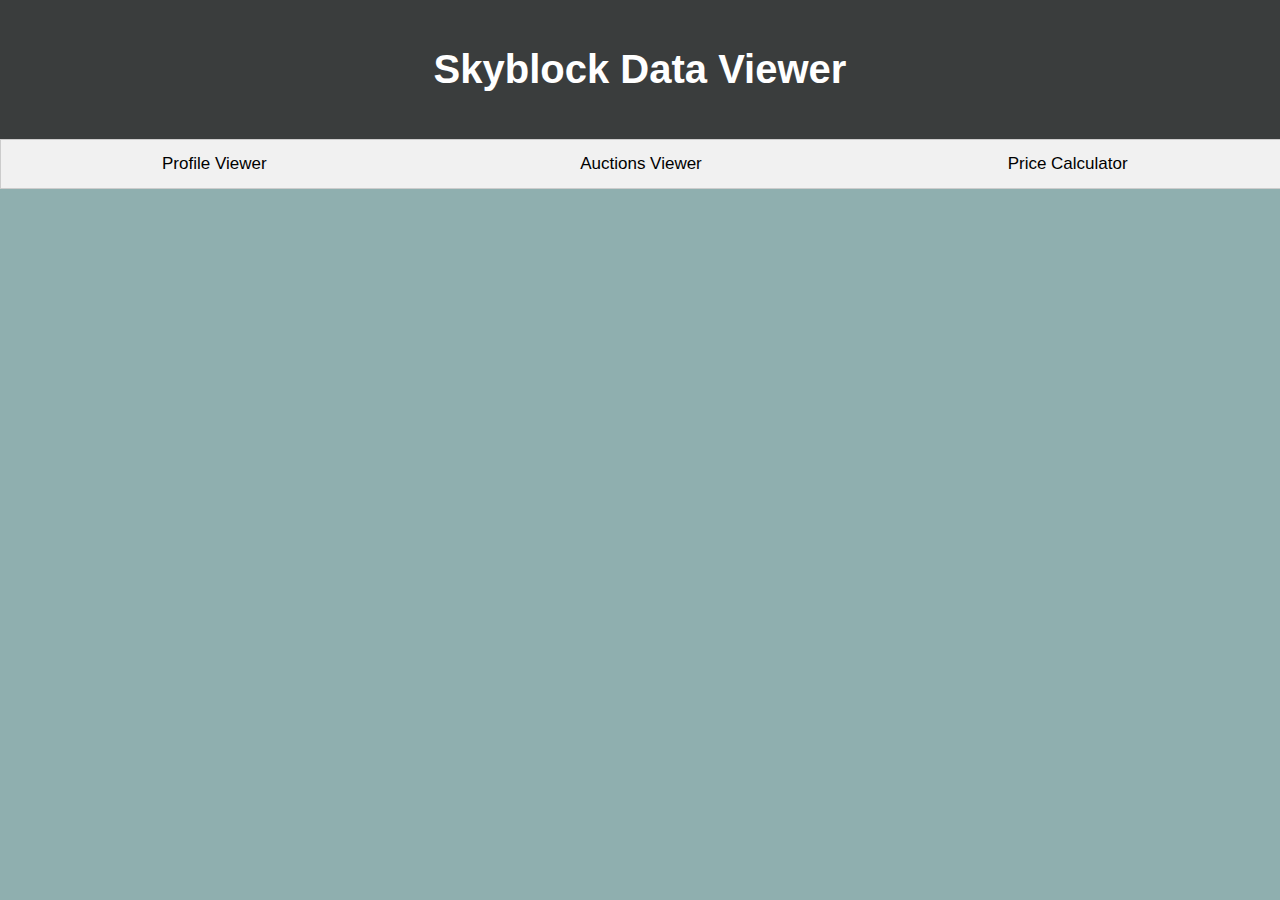
<file: index.html>
<!DOCTYPE html>
<html lang="en">
  <head>
    <title>Skyblock Data Viewer</title>
    <style>
      body {
        font-family: Arial;
        background: #8fafaf;
        margin: 0;
      }

      .header {
        padding: 20px;
        text-align: center;
        background: #3a3d3d;
        color: white;
        font-size: 20px;
        margin: 0;
      }
      
      .tab {
        overflow: hidden;
        border: 1px solid #ccc;
        background-color: #f1f1f1;
      }

      .tab button {
        background-color: inherit;
        float: left;
        border: none;
        outline: none;
        cursor: pointer;
        padding: 14px 16px;
        transition: 0.3s;
        font-size: 17px;
        width: calc(100% / 3);
        text-align: center;
      }
      
      .tab button:hover {
        background-color: #ccc;
      }
    </style>
    <link rel="shortcut icon" type="image/x-icon" href="favicon.ico">
  </head>
  <body>
    <div class="header">
      <h1>Skyblock Data Viewer</h1>
    </div>
    <div class="tab" style="width: 100%; overflow: hidden;">
      <button onclick="window.location.href='/HypixelAPI/profile-viewer'">Profile Viewer</button>
      <button onclick="window.location.href='/HypixelAPI/auctions-viewer'">Auctions Viewer</button>
      <button onclick="window.location.href='/HypixelAPI/price-finder'">Price Calculator</button>
    </div>
  </body>
</html>
</file>
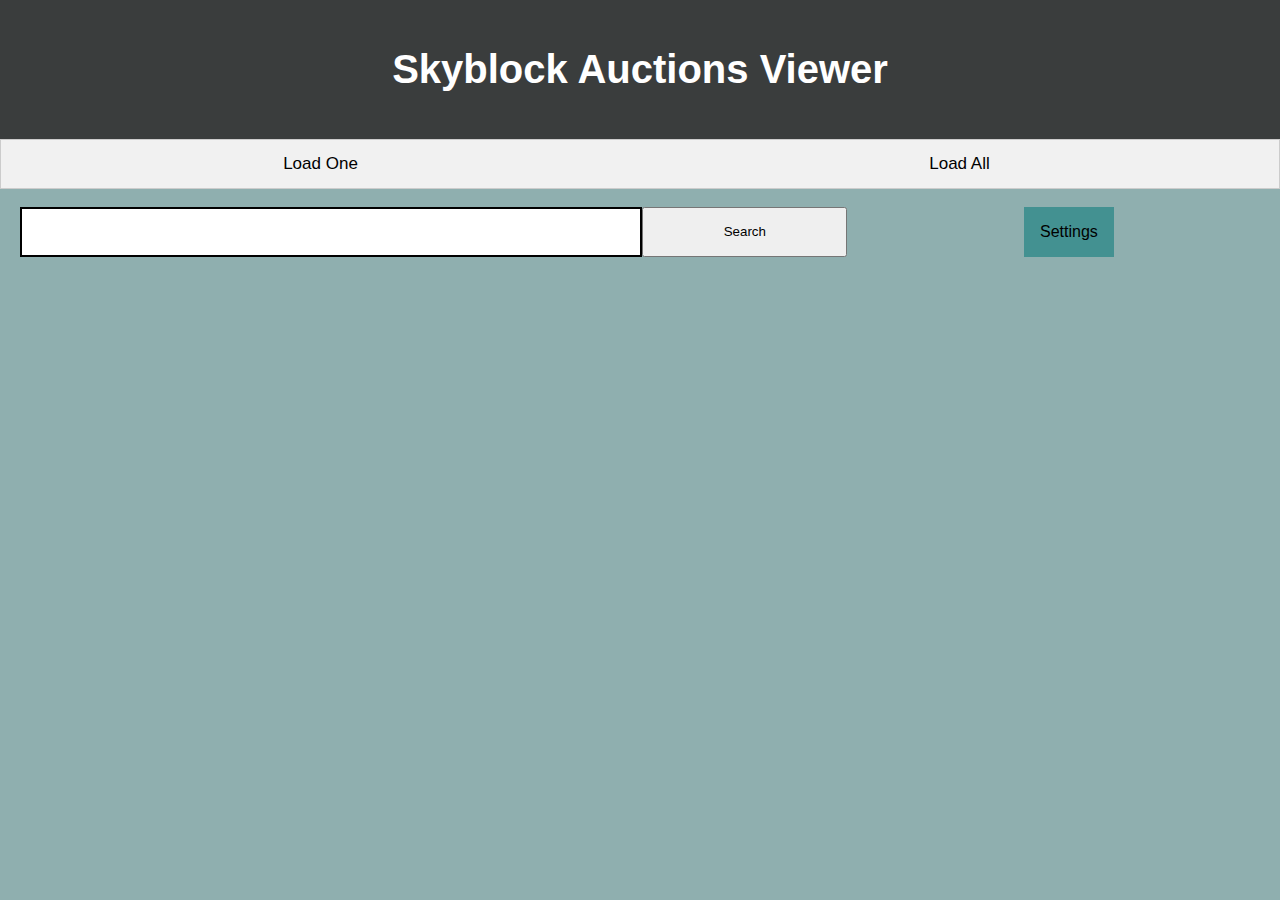
<file: auctions-viewer/index.html>
<!DOCTYPE html>
<html lang="en">
  <head>
    <title>Skyblock Auctions Viewer</title>
    <meta charset="UTF-8">
    <meta name="viewport" content="width=device-width, initial-scale=1">
    <link rel="stylesheet" href="inventory.css">
    <style> 
      :root {
        --inv-size: 128px; 
        --mouse-x: 0px;
        --mouse-y: 0px;
      }
      
      body {
        font-family: Arial;
        background: #8fafaf;
        margin: 0;
      }
      
      .header {
        padding: 20px;
        text-align: center;
        background: #3a3d3d;
        color: white;
        font-size: 20px;
        margin: 0;
      }

      input {
        border: 2px solid black;
      }
      
      .loreline {
        display: block;
        min-height: 1em;
      }
      
      .dropselector {
        background-color: #439191;
        padding: 16px;
        font-size: 1em;
        border: none;
      }

      .dropdown {
        position: relative;
        display: inline-block;
      }

      .dropdown-content {
        display: none;
        position: absolute;
        background-color: #f1f1f1;
        box-shadow: 0px 8px 16px 0px rgba(0,0,0,0.2);
        z-index: 1;
      }
      
      .dropdown-content button {
        color: black;
        padding: 12px 16px;
        text-decoration: none;
        display: block;
        border:none;
        width: 150%;
      }
      .dropdown-content button:hover {background-color: #ddd;}

      .dropdown:hover .dropdown-content {display: block;}
      
      #option1, #option2, #option3 {
        color: rgb(195,135,255);
      }
      
      #itemview {
        background: rgba(22,7,23,0.9);
        border: 4px solid rgba(32,10,64,0.9);
        padding: 8px;
        border-radius: 5px;
        display: inline-block;
        position: absolute;
        top: calc(var(--mouse-y) - 128px);
        left: calc(var(--mouse-x) + 5px);
        z-index: 2;
      }
      
      #itemview:empty {
        display: none; 
      }
      
      #inventoryview {
        display: grid;
        background: rgb(198,198,198);
        gap: calc(var(--inv-size)/16);
        grid-template-columns: repeat(9, calc(var(--inv-size) + calc(var(--inv-size)/8)));
        width: calc(calc(9 * calc(var(--inv-size) + calc(var(--inv-size)/8))) + calc(var(--inv-size)/2));
        padding: calc(var(--inv-size)/4);
        border: calc(var(--inv-size)/8) outset rgb(230,230,230);
      }
      
      .inventoryslot:hover {
        background: rgb(194,194,194);
      }
      
      .inventoryslot {
        position: relative;
        border: calc(var(--inv-size)/16) inset rgb(153,153,153); 
        background: rgb(136,136,136);
        height: var(--inv-size);
        width: var(--inv-size);
      }
      
      .item-count {
        position: absolute;
        z-index: 1;
        bottom: calc(var(--inv-size)/32);
        right: calc(var(--inv-size)/16);
        font-size: calc(var(--inv-size)/4);
        color: white;
        text-shadow: 0.1em 0.1em 0.1em black;
        font-weight: 600;
      }
      
      .selection {
        overflow: hidden;
        border: 1px solid #ccc;
        background-color: #f1f1f1;
      }

      .selection button {
        background-color: inherit;
        float: left;
        border: none;
        outline: none;
        cursor: pointer;
        padding: 14px 16px;
        transition: 0.3s;
        font-size: 17px;
        width: 50%;
        text-align: center;
      }
      
      .selection button:hover {
        background-color: #ccc;
      }
    </style>
    <link rel="shortcut icon" type="image/x-icon" href="../favicon.ico">
  </head>
  <script src="nbt.js"></script>
  <script src="calculate.js"></script>
  <body onload="window.search_settings = [true, true, false];">  
    <div class="header">
      <h1>Skyblock Auctions Viewer</h1>
    </div>
    <div class="selection">
      <button id="loadone" onclick="loadOne()">Load One</button>
      <button id="loadall" onclick="loadAll()">Load All</button>
    </div>
    <br>
    <div style="display:flex;">
      <div id="search" style="display: flex; width:80%;">
        <input type="text" id="search_bar" style="width:60%; display: inline-block; outline: none; margin-left:20px; font-size: 1.5em"><button style="width:20%; display: inline-block;" onclick="search()">Search</button>
      </div>
      <div class="dropdown">
        <button class="dropselector">Settings</button>
        <div class="dropdown-content">
          <button onclick="settings(1)">Include Title  <span id="option1">On</span></button>
          <button onclick="settings(2)">Include Lore  <span id="option2">On</span></button>
          <button onclick="settings(3)">Minecraft Style Codes  <span id="option3">Off</span></button>
        </div>
      </div>
    </div>
    <br>
    <br>
    <div id="main"></div>
    
  </body>
</html>
</file>
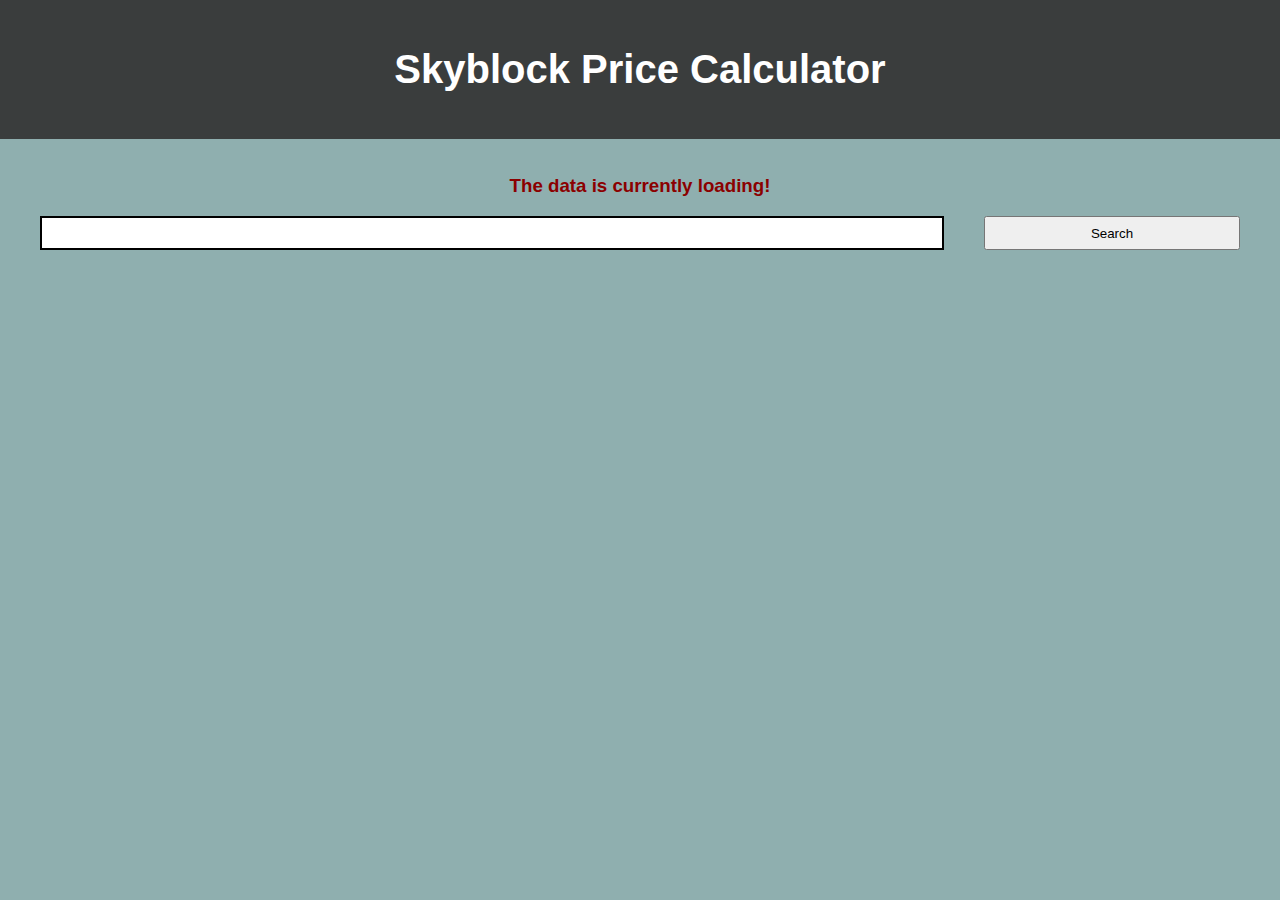
<file: price-finder/index.html>
<!DOCTYPE html>
<html lang="en">
  <head>
    <title>Skyblock Price Calculator</title>
    <meta charset="UTF-8">
    <meta name="viewport" content="width=device-width, initial-scale=1">
    <style> 
      body {
        font-family: Arial;
        background: #8fafaf;
        margin: 0;
      }
      
      .header {
        padding: 20px;
        text-align: center;
        background: #3a3d3d;
        color: white;
        font-size: 20px;
        margin: 0;
      }
      
      input:invalid {
        border: 2px dashed black;
      }

      input:invalid:required {
        border: 2px dashed red;
      }

      input:valid {
        border: 2px solid black;
      }

      table {
        border-collapse: collapse;
      }
      
      td, th {
        border: 1px solid #000000;
        text-align: left;
        padding: 0.5em;
      }
    </style>
    <link rel="shortcut icon" type="image/x-icon" href="../favicon.ico">
  </head>
  <body>
    <script src="nbt.js"></script>
    <script src="calculate.js"></script>
    
    <div class="header">
      <h1>Skyblock Price Calculator</h1>
    </div>
    <br>
    <div id="warning" style="display:block; text-align: center;">
      <h3 style="color: darkred">The data is currently loading!</h3>
    </div>
    
    <div style="display:flex;">
      <div id="search" style="display: flex; width:100%;">
        <input type="text" id="search_bar" style="width:70%; display: inline-block; outline: none; margin-left:40px; margin-right:40px; font-size: 1.5em"><button style="width:20%; display: inline-block;" onclick="search()">Search</button>
      </div>
    </div>
    <br>
    <br>
    <div id="main" style="margin:40px;"></div>
    
  </body>
</html>
</file>
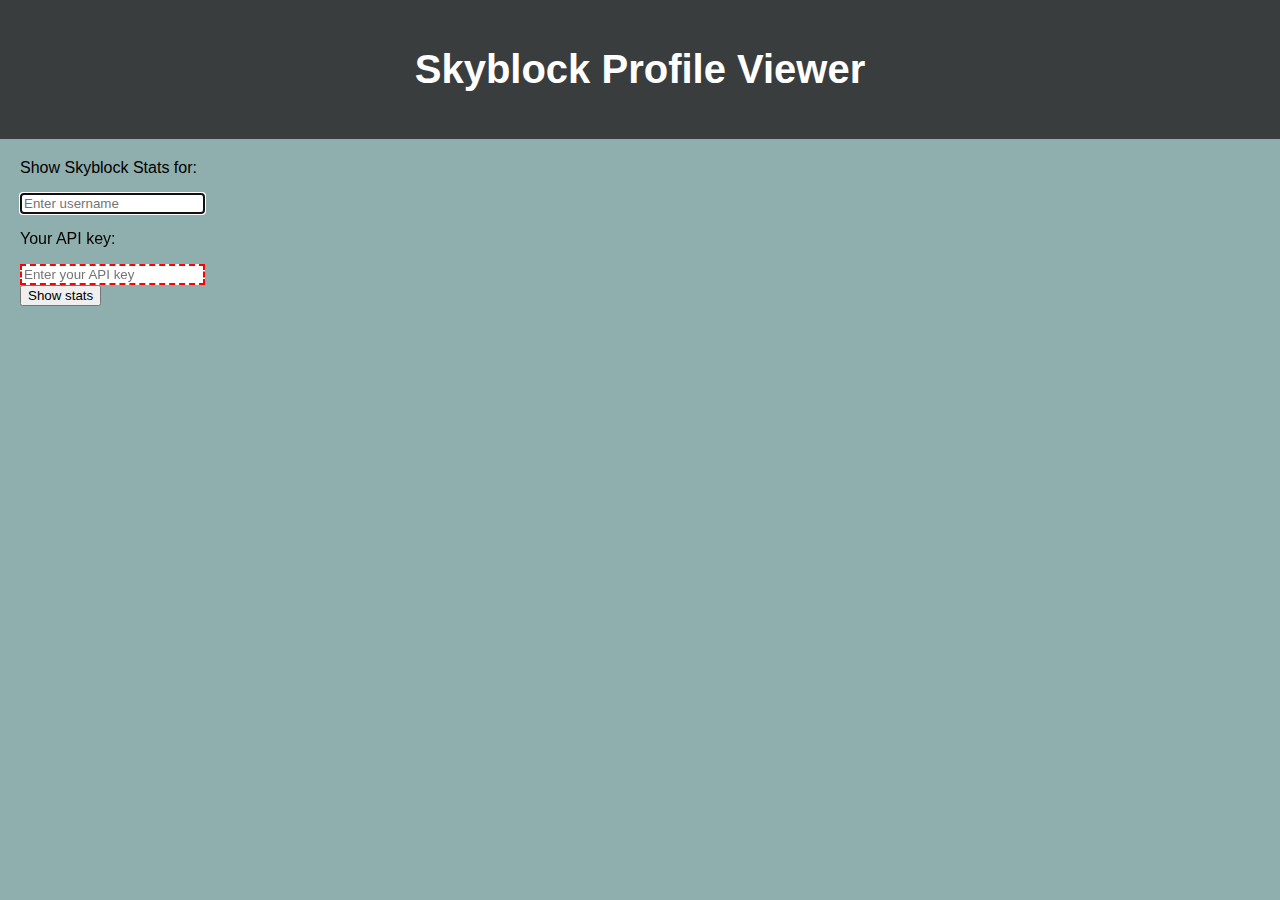
<file: profile-viewer/index.html>
<!DOCTYPE html>
<html lang="en">
  <head>
    <title>Skyblock Profile Viewer</title>
    <meta charset="UTF-8">
    <meta name="viewport" content="width=device-width, initial-scale=1">
    <link rel="stylesheet" href="inventory.css">
    <style> 
      :root {
        --inv-size: 128px; 
        --mouse-x: 0px;
        --mouse-y: 0px;
      }
      
      body {
        font-family: Arial;
        background: #8fafaf;
        margin: 0;
      }
      
      .header {
        padding: 20px;
        text-align: center;
        background: #3a3d3d;
        color: white;
        font-size: 20px;
        margin: 0;
      }
      
      input:invalid {
        border: 2px dashed black;
      }

      input:invalid:required {
        border: 2px dashed red;
      }

      input:valid {
        border: 2px solid black;
      }
      
      .loreline {
        display: block;
        min-height: 1em;
      }
      
      #itemview {
        background: rgba(22,7,23,0.9);
        border: 4px solid rgba(32,10,64,0.9);
        padding: 8px;
        border-radius: 5px;
        display: inline-block;
        position: absolute;
        top: calc(var(--mouse-y) - 128px);
        left: calc(var(--mouse-x) + 5px);
        z-index: 2;
      }
      
      #itemview:empty {
        display: none; 
      }
      
      #inventoryview {
        display: grid;
        background: rgb(198,198,198);
        gap: calc(var(--inv-size)/16);
        grid-template-columns: repeat(9, calc(var(--inv-size) + calc(var(--inv-size)/8)));
        width: calc(calc(9 * calc(var(--inv-size) + calc(var(--inv-size)/8))) + calc(var(--inv-size)/2));
        padding: calc(var(--inv-size)/4);
        border: calc(var(--inv-size)/8) outset rgb(230,230,230);
      }
      
      .inventoryslot:hover {
        background: rgb(194,194,194);
      }
      
      .inventoryslot {
        position: relative;
        border: calc(var(--inv-size)/16) inset rgb(153,153,153); 
        background: rgb(136,136,136);
        height: var(--inv-size);
        width: var(--inv-size);
      }
      
      .item-count {
        position: absolute;
        z-index: 1;
        bottom: calc(var(--inv-size)/32);
        right: calc(var(--inv-size)/16);
        font-size: calc(var(--inv-size)/4);
        color: white;
        text-shadow: 0.1em 0.1em 0.1em black;
        font-weight: 600;
      }
    </style>
    <link rel="shortcut icon" type="image/x-icon" href="../favicon.ico">
  </head>
  <body onload="getURL()">
    <script src="nbt.js"></script>
    <script src="calculate.js"></script>
    
    <div class="header">
      <h1>Skyblock Profile Viewer</h1>
    </div>

    <div id="main"></div>
    
  </body>
</html>
</file>
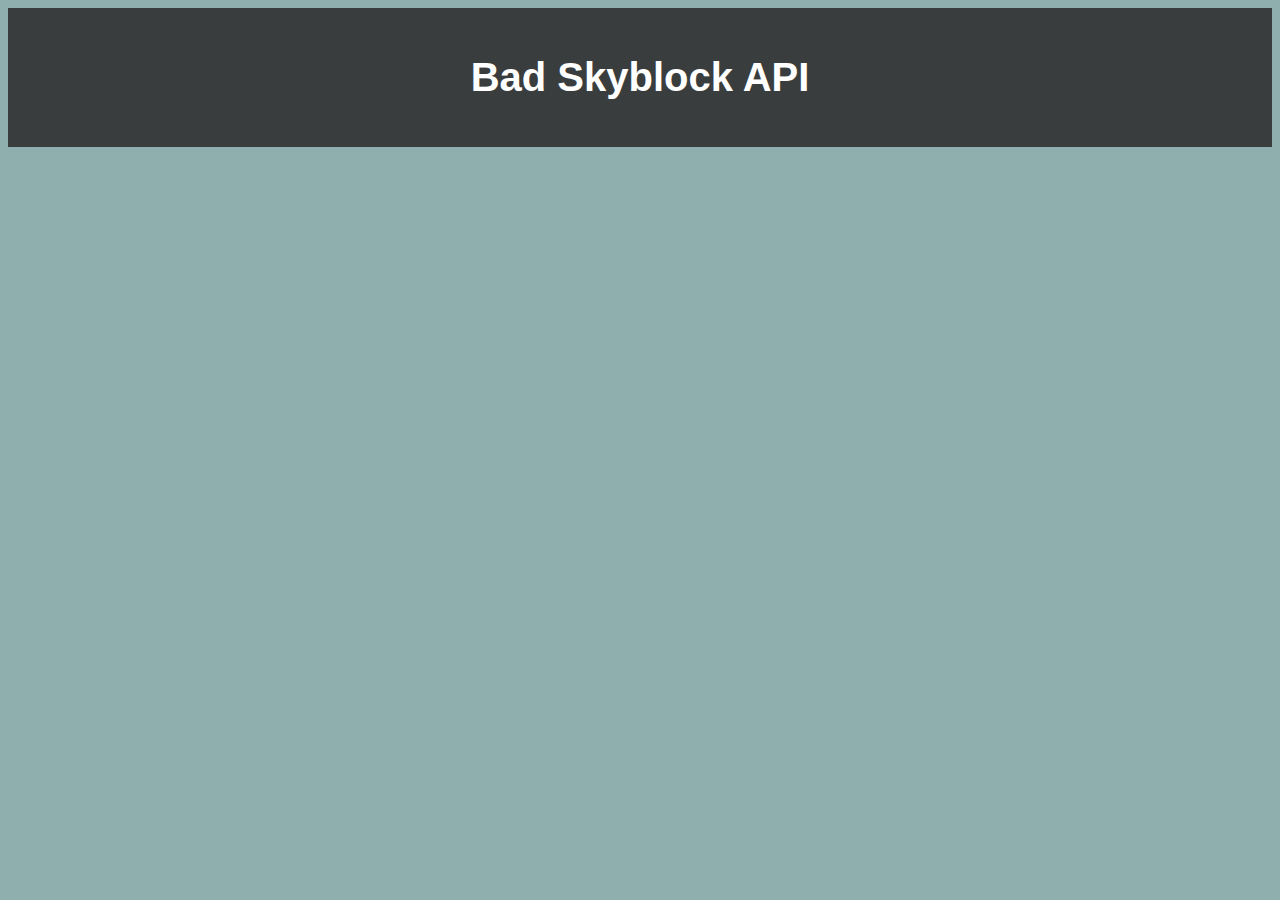
<file: Page.html>
<!DOCTYPE html>
<html lang="en">
  <head>
    <title>Bad Skyblock API</title>
    <meta charset="UTF-8">
    <meta name="viewport" content="width=device-width, initial-scale=1">
    <style>
      body {
        font-family: Arial;
        background: #8fafaf;
      }
      
      .mainpage {}
      
      .statspage {}
      
      .header {
        padding: 20px;
        text-align: center;
        background: #3a3d3d;
        color: white;
        font-size: 20px;
        margin: 0;
      }

    </style>
  </head>
  <body>
    <div class="header">
      <h1>Bad Skyblock API</h1>
    </div>

    <div class="mainpage">
      <p></p>
    </div>
    
  </body>
</html>
</file>
<file: auctions-viewer/inventory.css>
.item-icon{background-image:url(items.webp);width:128px;height:128px;background-position:-128px 0}.icon-0{background-position:-128px 0}.icon-100_0{background-position:-1664px -2304px}.icon-101_0{background-position:0 -128px}.icon-103_0{background-position:-128px -128px}.icon-106_0{background-position:-256px 0}.icon-107_0{background-position:-256px -128px}.icon-108_0{background-position:0 -256px}.icon-109_0{background-position:-128px -256px}.icon-1_0{background-position:-256px -256px}.icon-110_0{background-position:-384px 0}.icon-111_0{background-position:-384px -128px}.icon-112_0{background-position:-384px -256px}.icon-113_0{background-position:0 -384px}.icon-114_0{background-position:-128px -384px}.icon-116_0{background-position:-256px -384px}.icon-1_1{background-position:-384px -384px}.icon-120_0{background-position:-512px 0}.icon-12_0{background-position:-512px -128px}.icon-121_0{background-position:-512px -256px}.icon-12_1{background-position:-512px -384px}.icon-122_0{background-position:0 -512px}.icon-123_0{background-position:-128px -512px}.icon-126_0{background-position:-256px -512px}.icon-126_1{background-position:-384px -512px}.icon-126_2{background-position:-512px -512px}.icon-126_3{background-position:-640px 0}.icon-126_4{background-position:-640px -128px}.icon-126_5{background-position:-640px -256px}.icon-128_0{background-position:-640px -384px}.icon-129_0{background-position:-640px -512px}.icon-1_2{background-position:0 -640px}.icon-130_0{background-position:-128px -640px}.icon-13_0{background-position:-256px -640px}.icon-131_0{background-position:-384px -640px}.icon-133_0{background-position:-512px -640px}.icon-134_0{background-position:-640px -640px}.icon-135_0{background-position:-768px 0}.icon-136_0{background-position:-768px -128px}.icon-137_0{background-position:-768px -256px}.icon-138_0{background-position:-768px -384px}.icon-139_0{background-position:-768px -512px}.icon-139_1{background-position:-768px -640px}.icon-1_3{background-position:0 -768px}.icon-14_0{background-position:-128px -768px}.icon-141_0{background-position:-256px -768px}.icon-143_0{background-position:-384px -768px}.icon-145_0{background-position:-512px -768px}.icon-145_1{background-position:-640px -768px}.icon-145_2{background-position:-768px -768px}.icon-146_0{background-position:-896px 0}.icon-147_0{background-position:-896px -128px}.icon-148_0{background-position:-896px -256px}.icon-1_4{background-position:-896px -384px}.icon-15_0{background-position:-896px -512px}.icon-151_0{background-position:-896px -640px}.icon-152_0{background-position:-896px -768px}.icon-153_0{background-position:0 -896px}.icon-154_0{background-position:-128px -896px}.icon-155_0{background-position:-256px -896px}.icon-155_1{background-position:-384px -896px}.icon-155_2{background-position:-512px -896px}.icon-156_0{background-position:-640px -896px}.icon-157_0{background-position:-768px -896px}.icon-158_0{background-position:-896px -896px}.icon-159_0{background-position:-1024px 0}.icon-159_10{background-position:-1024px -128px}.icon-159_11{background-position:-1024px -256px}.icon-159_12{background-position:-1024px -384px}.icon-159_13{background-position:-1024px -512px}.icon-159_14{background-position:-1024px -640px}.icon-159_15{background-position:-1024px -768px}.icon-159_1{background-position:-1024px -896px}.icon-159_2{background-position:0 -1024px}.icon-159_3{background-position:-128px -1024px}.icon-159_4{background-position:-256px -1024px}.icon-159_5{background-position:-384px -1024px}.icon-159_6{background-position:-512px -1024px}.icon-159_7{background-position:-640px -1024px}.icon-159_8{background-position:-768px -1024px}.icon-159_9{background-position:-896px -1024px}.icon-1_5{background-position:-1024px -1024px}.icon-160_0{background-position:-1152px 0}.icon-160_10{background-position:-1152px -128px}.icon-160_11{background-position:-1152px -256px}.icon-160_12{background-position:-1152px -384px}.icon-160_13{background-position:-1152px -512px}.icon-160_14{background-position:-1152px -640px}.icon-160_15{background-position:-1152px -768px}.icon-160_1{background-position:-1152px -896px}.icon-160_2{background-position:-1152px -1024px}.icon-160_3{background-position:0 -1152px}.icon-160_4{background-position:-128px -1152px}.icon-160_5{background-position:-256px -1152px}.icon-160_6{background-position:-384px -1152px}.icon-160_7{background-position:-512px -1152px}.icon-160_8{background-position:-640px -1152px}.icon-160_9{background-position:-768px -1152px}.icon-16_0{background-position:-896px -1152px}.icon-161_0{background-position:-1024px -1152px}.icon-161_1{background-position:-1152px -1152px}.icon-162_0{background-position:-1280px 0}.icon-162_1{background-position:-1280px -128px}.icon-163_0{background-position:-1280px -256px}.icon-164_0{background-position:-1280px -384px}.icon-165_0{background-position:-1280px -512px}.icon-166_0{background-position:-1280px -640px}.icon-167_0{background-position:-1280px -768px}.icon-168_0{background-position:-1280px -896px}.icon-168_1{background-position:-1280px -1024px}.icon-168_2{background-position:-1280px -1152px}.icon-169_0{background-position:0 -1280px}.icon-1_6{background-position:-128px -1280px}.icon-170_0{background-position:-256px -1280px}.icon-17_0{background-position:-384px -1280px}.icon-171_0{background-position:-512px -1280px}.icon-171_10{background-position:-640px -1280px}.icon-171_11{background-position:-768px -1280px}.icon-171_12{background-position:-896px -1280px}.icon-171_13{background-position:-1024px -1280px}.icon-171_14{background-position:-1152px -1280px}.icon-171_15{background-position:-1280px -1280px}.icon-171_1{background-position:-1408px 0}.icon-171_2{background-position:-1408px -128px}.icon-171_3{background-position:-1408px -256px}.icon-171_4{background-position:-1408px -384px}.icon-171_5{background-position:-1408px -512px}.icon-171_6{background-position:-1408px -640px}.icon-171_7{background-position:-1408px -768px}.icon-171_8{background-position:-1408px -896px}.icon-171_9{background-position:-1408px -1024px}.icon-17_1{background-position:-1408px -1152px}.icon-172_0{background-position:-1408px -1280px}.icon-17_2{background-position:0 -1408px}.icon-173_0{background-position:-128px -1408px}.icon-17_3{background-position:-256px -1408px}.icon-174_0{background-position:-384px -1408px}.icon-175_0{background-position:-512px -1408px}.icon-175_1{background-position:-640px -1408px}.icon-175_2{background-position:-768px -1408px}.icon-175_3{background-position:-896px -1408px}.icon-175_4{background-position:-1024px -1408px}.icon-175_5{background-position:-1152px -1408px}.icon-179_0{background-position:-1280px -1408px}.icon-179_1{background-position:-1408px -1408px}.icon-179_2{background-position:-1536px 0}.icon-180_0{background-position:-1536px -128px}.icon-18_0{background-position:-1536px -256px}.icon-18_1{background-position:-1536px -384px}.icon-182_0{background-position:-1536px -512px}.icon-18_2{background-position:-1536px -640px}.icon-183_0{background-position:-1536px -768px}.icon-18_3{background-position:-1536px -896px}.icon-184_0{background-position:-1536px -1024px}.icon-185_0{background-position:-1536px -1152px}.icon-186_0{background-position:-1536px -1280px}.icon-187_0{background-position:-1536px -1408px}.icon-188_0{background-position:0 -1536px}.icon-189_0{background-position:-128px -1536px}.icon-190_0{background-position:-256px -1536px}.icon-19_0{background-position:-384px -1536px}.icon-191_0{background-position:-512px -1536px}.icon-19_1{background-position:-640px -1536px}.icon-192_0{background-position:-768px -1536px}.icon-198_0{background-position:-896px -1536px}.icon-199_0{background-position:-1024px -1536px}.icon-200_0{background-position:-1152px -1536px}.icon-20_0{background-position:-1280px -1536px}.icon-201_0{background-position:-1408px -1536px}.icon-202_0{background-position:-1536px -1536px}.icon-203_0{background-position:-1664px 0}.icon-205_0{background-position:-1664px -128px}.icon-206_0{background-position:-1664px -256px}.icon-2_0{background-position:-1664px -384px}.icon-21_0{background-position:-1664px -512px}.icon-213_0{background-position:-1664px -640px}.icon-214_0{background-position:-1664px -768px}.icon-215_0{background-position:-1664px -896px}.icon-216_0{background-position:-1664px -1024px}.icon-218_0{background-position:-1664px -1152px}.icon-219_0{background-position:-1664px -1280px}.icon-220_0{background-position:-1664px -1408px}.icon-22_0{background-position:-1664px -1536px}.icon-221_0{background-position:0 -1664px}.icon-222_0{background-position:-128px -1664px}.icon-223_0{background-position:-256px -1664px}.icon-224_0{background-position:-384px -1664px}.icon-225_0{background-position:-512px -1664px}.icon-2256_0{background-position:-640px -1664px}.icon-2257_0{background-position:-768px -1664px}.icon-2258_0{background-position:-896px -1664px}.icon-2259_0{background-position:-1024px -1664px}.icon-2260_0{background-position:-1152px -1664px}.icon-226_0{background-position:-1280px -1664px}.icon-2261_0{background-position:-1408px -1664px}.icon-2262_0{background-position:-1536px -1664px}.icon-2263_0{background-position:-1664px -1664px}.icon-2264_0{background-position:-1792px 0}.icon-2265_0{background-position:-1792px -128px}.icon-2266_0{background-position:-1792px -256px}.icon-2267_0{background-position:-1792px -384px}.icon-227_0{background-position:-1792px -512px}.icon-228_0{background-position:-1792px -640px}.icon-229_0{background-position:-1792px -768px}.icon-230_0{background-position:-1792px -896px}.icon-23_0{background-position:-1792px -1024px}.icon-231_0{background-position:-1792px -1152px}.icon-232_0{background-position:-1792px -1280px}.icon-233_0{background-position:-1792px -1408px}.icon-234_0{background-position:-1792px -1536px}.icon-235_0{background-position:-1792px -1664px}.icon-236_0{background-position:0 -1792px}.icon-237_0{background-position:-128px -1792px}.icon-238_0{background-position:-256px -1792px}.icon-239_0{background-position:-384px -1792px}.icon-240_0{background-position:-512px -1792px}.icon-24_0{background-position:-640px -1792px}.icon-241_0{background-position:-768px -1792px}.icon-24_1{background-position:-896px -1792px}.icon-242_0{background-position:-1024px -1792px}.icon-24_2{background-position:-1152px -1792px}.icon-243_0{background-position:-1280px -1792px}.icon-244_0{background-position:-1408px -1792px}.icon-245_0{background-position:-1536px -1792px}.icon-246_0{background-position:-1664px -1792px}.icon-247_0{background-position:-1792px -1792px}.icon-248_0{background-position:-1920px 0}.icon-249_0{background-position:-1920px -128px}.icon-250_0{background-position:-1920px -256px}.icon-25_0{background-position:-1920px -384px}.icon-251_0{background-position:-1920px -512px}.icon-251_10{background-position:-1920px -640px}.icon-251_11{background-position:-1920px -768px}.icon-251_12{background-position:-1920px -896px}.icon-251_13{background-position:-1920px -1024px}.icon-251_14{background-position:-1920px -1152px}.icon-251_15{background-position:-1920px -1280px}.icon-251_1{background-position:-1920px -1408px}.icon-251_2{background-position:-1920px -1536px}.icon-251_3{background-position:-1920px -1664px}.icon-251_4{background-position:-1920px -1792px}.icon-251_5{background-position:0 -1920px}.icon-251_6{background-position:-128px -1920px}.icon-251_7{background-position:-256px -1920px}.icon-251_8{background-position:-384px -1920px}.icon-251_9{background-position:-512px -1920px}.icon-252_0{background-position:-640px -1920px}.icon-252_10{background-position:-768px -1920px}.icon-252_11{background-position:-896px -1920px}.icon-252_12{background-position:-1024px -1920px}.icon-252_13{background-position:-1152px -1920px}.icon-252_14{background-position:-1280px -1920px}.icon-252_15{background-position:-1408px -1920px}.icon-252_1{background-position:-1536px -1920px}.icon-252_2{background-position:-1664px -1920px}.icon-252_3{background-position:-1792px -1920px}.icon-252_4{background-position:-1920px -1920px}.icon-252_5{background-position:-2048px 0}.icon-252_6{background-position:-2048px -128px}.icon-252_7{background-position:-2048px -256px}.icon-252_8{background-position:-2048px -384px}.icon-252_9{background-position:-2048px -512px}.icon-256_0{background-position:-2048px -640px}.icon-257_0{background-position:-2048px -768px}.icon-258_0{background-position:-2048px -896px}.icon-259_0{background-position:-2048px -1024px}.icon-260_0{background-position:-2048px -1152px}.icon-261_0{background-position:-2048px -1280px}.icon-262_0{background-position:-2048px -1408px}.icon-263_0{background-position:-2048px -1536px}.icon-263_1{background-position:-2048px -1664px}.icon-264_0{background-position:-2048px -1792px}.icon-265_0{background-position:-2048px -1920px}.icon-266_0{background-position:0 -2048px}.icon-267_0{background-position:-128px -2048px}.icon-268_0{background-position:-256px -2048px}.icon-269_0{background-position:-384px -2048px}.icon-270_0{background-position:-512px -2048px}.icon-27_0{background-position:-640px -2048px}.icon-271_0{background-position:-768px -2048px}.icon-272_0{background-position:-896px -2048px}.icon-273_0{background-position:-1024px -2048px}.icon-274_0{background-position:-1152px -2048px}.icon-275_0{background-position:-1280px -2048px}.icon-276_0{background-position:-1408px -2048px}.icon-277_0{background-position:-1536px -2048px}.icon-278_0{background-position:-1664px -2048px}.icon-279_0{background-position:-1792px -2048px}.icon-280_0{background-position:-1920px -2048px}.icon-28_0{background-position:-2048px -2048px}.icon-281_0{background-position:-2176px 0}.icon-282_0{background-position:-2176px -128px}.icon-283_0{background-position:-2176px -256px}.icon-284_0{background-position:-2176px -384px}.icon-285_0{background-position:-2176px -512px}.icon-286_0{background-position:-2176px -640px}.icon-287_0{background-position:-2176px -768px}.icon-288_0{background-position:-2176px -896px}.icon-289_0{background-position:-2176px -1024px}.icon-290_0{background-position:-2176px -1152px}.icon-29_0{background-position:-2176px -1280px}.icon-291_0{background-position:-2176px -1408px}.icon-292_0{background-position:-2176px -1536px}.icon-293_0{background-position:-2176px -1664px}.icon-294_0{background-position:-2176px -1792px}.icon-295_0{background-position:-2176px -1920px}.icon-296_0_2{background-position:-2176px -2048px}.icon-296_0{background-position:0 -2176px}.icon-297_0{background-position:-128px -2176px}.icon-298_0{background-position:-256px -2176px}.icon-299_0{background-position:-384px -2176px}.icon-300_0{background-position:-512px -2176px}.icon-30_0{background-position:-640px -2176px}.icon-301_0{background-position:-768px -2176px}.icon-302_0{background-position:-896px -2176px}.icon-303_0{background-position:-1024px -2176px}.icon-304_0{background-position:-1152px -2176px}.icon-305_0{background-position:-1280px -2176px}.icon-306_0{background-position:-1408px -2176px}.icon-307_0{background-position:-1536px -2176px}.icon-308_0{background-position:-1664px -2176px}.icon-309_0{background-position:-1792px -2176px}.icon-3_0{background-position:-1920px -2176px}.icon-310_0{background-position:-2048px -2176px}.icon-311_0{background-position:-2176px -2176px}.icon-31_1{background-position:-2304px 0}.icon-312_0{background-position:-2304px -128px}.icon-31_2{background-position:-2304px -256px}.icon-313_0{background-position:-2304px -384px}.icon-314_0{background-position:-2304px -512px}.icon-315_0{background-position:-2304px -640px}.icon-316_0{background-position:-2304px -768px}.icon-317_0{background-position:-2304px -896px}.icon-318_0{background-position:-2304px -1024px}.icon-319_0{background-position:-2304px -1152px}.icon-3_1{background-position:-2304px -1280px}.icon-320_0{background-position:-2304px -1408px}.icon-32_0{background-position:-2304px -1536px}.icon-321_0{background-position:-2304px -1664px}.icon-322_0{background-position:-2304px -1792px}.icon-322_1{background-position:-2304px -1920px}.icon-323_0{background-position:-2304px -2048px}.icon-324_0{background-position:-2304px -2176px}.icon-325_0{background-position:0 -2304px}.icon-326_0{background-position:-128px -2304px}.icon-327_0{background-position:-256px -2304px}.icon-328_0{background-position:-384px -2304px}.icon-329_0{background-position:-512px -2304px}.icon-3_2{background-position:-640px -2304px}.icon-330_0{background-position:-768px -2304px}.icon-33_0{background-position:-896px -2304px}.icon-331_0{background-position:-1024px -2304px}.icon-332_0{background-position:-1152px -2304px}.icon-333_0{background-position:-1280px -2304px}.icon-334_0{background-position:-1408px -2304px}.icon-335_0{background-position:-1536px -2304px}.icon-336_0{background-position:0 0}.icon-337_0{background-position:-1792px -2304px}.icon-338_0{background-position:-1920px -2304px}.icon-339_0{background-position:-2048px -2304px}.icon-340_0{background-position:-2176px -2304px}.icon-341_0{background-position:-2304px -2304px}.icon-342_0{background-position:-2432px 0}.icon-343_0{background-position:-2432px -128px}.icon-344_0{background-position:-2432px -256px}.icon-345_0{background-position:-2432px -384px}.icon-346_0{background-position:-2432px -512px}.icon-347_0{background-position:-2432px -640px}.icon-348_0{background-position:-2432px -768px}.icon-349_0{background-position:-2432px -896px}.icon-349_1{background-position:-2432px -1024px}.icon-349_2{background-position:-2432px -1152px}.icon-349_3{background-position:-2432px -1280px}.icon-350_0{background-position:-2432px -1408px}.icon-350_1{background-position:-2432px -1536px}.icon-35_0{background-position:-2432px -1664px}.icon-35_10{background-position:-2432px -1792px}.icon-351_0{background-position:-2432px -1920px}.icon-351_10{background-position:-2432px -2048px}.icon-351_11{background-position:-2432px -2176px}.icon-351_12{background-position:-2432px -2304px}.icon-351_13{background-position:0 -2432px}.icon-351_14{background-position:-128px -2432px}.icon-351_15{background-position:-256px -2432px}.icon-35_11{background-position:-384px -2432px}.icon-351_1{background-position:-512px -2432px}.icon-35_12{background-position:-640px -2432px}.icon-351_2{background-position:-768px -2432px}.icon-35_13{background-position:-896px -2432px}.icon-351_3{background-position:-1024px -2432px}.icon-35_14{background-position:-1152px -2432px}.icon-351_4{background-position:-1280px -2432px}.icon-35_15{background-position:-1408px -2432px}.icon-351_5{background-position:-1536px -2432px}.icon-351_6{background-position:-1664px -2432px}.icon-351_7{background-position:-1792px -2432px}.icon-351_8{background-position:-1920px -2432px}.icon-351_9{background-position:-2048px -2432px}.icon-35_1{background-position:-2176px -2432px}.icon-352_0{background-position:-2304px -2432px}.icon-35_2{background-position:-2432px -2432px}.icon-353_0{background-position:-2560px 0}.icon-35_3{background-position:-2560px -128px}.icon-354_0{background-position:-2560px -256px}.icon-35_4{background-position:-2560px -384px}.icon-355_0{background-position:-2560px -512px}.icon-355_10{background-position:-2560px -640px}.icon-355_11{background-position:-2560px -768px}.icon-355_12{background-position:-2560px -896px}.icon-355_13{background-position:-2560px -1024px}.icon-355_14{background-position:-2560px -1152px}.icon-355_15{background-position:-2560px -1280px}.icon-355_1{background-position:-2560px -1408px}.icon-355_2{background-position:-2560px -1536px}.icon-355_3{background-position:-2560px -1664px}.icon-355_4{background-position:-2560px -1792px}.icon-355_5{background-position:-2560px -1920px}.icon-355_6{background-position:-2560px -2048px}.icon-355_7{background-position:-2560px -2176px}.icon-355_8{background-position:-2560px -2304px}.icon-355_9{background-position:-2560px -2432px}.icon-35_5{background-position:0 -2560px}.icon-356_0{background-position:-128px -2560px}.icon-35_6{background-position:-256px -2560px}.icon-357_0{background-position:-384px -2560px}.icon-35_7{background-position:-512px -2560px}.icon-35_8{background-position:-640px -2560px}.icon-359_0{background-position:-768px -2560px}.icon-35_9{background-position:-896px -2560px}.icon-360_0{background-position:-1024px -2560px}.icon-361_0{background-position:-1152px -2560px}.icon-362_0{background-position:-1280px -2560px}.icon-363_0{background-position:-1408px -2560px}.icon-364_0{background-position:-1536px -2560px}.icon-365_0{background-position:-1664px -2560px}.icon-366_0{background-position:-1792px -2560px}.icon-367_0{background-position:-1920px -2560px}.icon-368_0{background-position:-2048px -2560px}.icon-369_0{background-position:-2176px -2560px}.icon-370_0{background-position:-2304px -2560px}.icon-37_0{background-position:-2432px -2560px}.icon-371_0{background-position:-2560px -2560px}.icon-372_0{background-position:-2688px 0}.icon-373_0{background-position:-2688px -128px}.icon-373_10{background-position:-2688px -256px}.icon-373_11{background-position:-2688px -384px}.icon-373_12{background-position:-2688px -512px}.icon-373_13{background-position:-2688px -640px}.icon-373_14{background-position:-2688px -768px}.icon-373_15{background-position:-2688px -896px}.icon-373_16384{background-position:-2688px -1024px}.icon-373_16385{background-position:-2688px -1152px}.icon-373_16386{background-position:-2688px -1280px}.icon-373_16387{background-position:-2688px -1408px}.icon-373_16388{background-position:-2688px -1536px}.icon-373_16389{background-position:-2688px -1664px}.icon-373_16390{background-position:-2688px -1792px}.icon-373_16391{background-position:-2688px -1920px}.icon-373_16392{background-position:-2688px -2048px}.icon-373_16393{background-position:-2688px -2176px}.icon-373_16394{background-position:-2688px -2304px}.icon-373_16395{background-position:-2688px -2432px}.icon-373_16396{background-position:-2688px -2560px}.icon-373_16397{background-position:0 -2688px}.icon-373_16398{background-position:-128px -2688px}.icon-373_16399{background-position:-256px -2688px}.icon-373_16400{background-position:-384px -2688px}.icon-373_16401{background-position:-512px -2688px}.icon-373_16{background-position:-640px -2688px}.icon-373_17{background-position:-768px -2688px}.icon-373_1{background-position:-896px -2688px}.icon-373_2{background-position:-1024px -2688px}.icon-373_3{background-position:-1152px -2688px}.icon-373_4{background-position:-1280px -2688px}.icon-373_5{background-position:-1408px -2688px}.icon-373_6{background-position:-1536px -2688px}.icon-373_7{background-position:-1664px -2688px}.icon-373_8{background-position:-1792px -2688px}.icon-373_9{background-position:-1920px -2688px}.icon-374_0{background-position:-2048px -2688px}.icon-375_0{background-position:-2176px -2688px}.icon-376_0{background-position:-2304px -2688px}.icon-377_0{background-position:-2432px -2688px}.icon-378_0{background-position:-2560px -2688px}.icon-379_0{background-position:-2688px -2688px}.icon-380_0{background-position:-2816px 0}.icon-38_0{background-position:-2816px -128px}.icon-381_0{background-position:-2816px -256px}.icon-38_1{background-position:-2816px -384px}.icon-382_0{background-position:-2816px -512px}.icon-38_2{background-position:-2816px -640px}.icon-383_61{background-position:-2816px -768px}.icon-383_34{background-position:-2816px -896px}.icon-383_56,.icon-383_0{background-position:-2816px -1024px}.icon-383_68{background-position:-2816px -1152px}.icon-383_100{background-position:-2816px -1280px}.icon-383_23{background-position:-2816px -1408px}.icon-383_103{background-position:-2816px -1536px}.icon-383_62{background-position:-2816px -1664px}.icon-383_96{background-position:-2816px -1792px}.icon-383_32{background-position:-2816px -1920px}.icon-383_51{background-position:-2816px -2048px}.icon-383_60{background-position:-2816px -2176px}.icon-383_69{background-position:-2816px -2304px}.icon-383_91{background-position:-2816px -2432px}.icon-383_101{background-position:-2816px -2560px}.icon-383_102{background-position:-2816px -2688px}.icon-383_90{background-position:0 -2816px}.icon-383_105{background-position:-128px -2816px}.icon-383_98{background-position:-256px -2816px}.icon-383_66{background-position:-384px -2816px}.icon-383_67{background-position:-512px -2816px}.icon-383_36{background-position:-640px -2816px}.icon-383_120{background-position:-768px -2816px}.icon-383_35{background-position:-896px -2816px}.icon-383_6{background-position:-1024px -2816px}.icon-383_94{background-position:-1152px -2816px}.icon-383_52{background-position:-1280px -2816px}.icon-383_55{background-position:-1408px -2816px}.icon-383_28{background-position:-1536px -2816px}.icon-383_5{background-position:-1664px -2816px}.icon-383_95{background-position:-1792px -2816px}.icon-383_58{background-position:-1920px -2816px}.icon-383_54{background-position:-2048px -2816px}.icon-383_29{background-position:-2176px -2816px}.icon-383_57{background-position:-2304px -2816px}.icon-383_27{background-position:-2432px -2816px}.icon-383_4{background-position:-2560px -2816px}.icon-383_31{background-position:-2688px -2816px}.icon-383_50{background-position:-2816px -2816px}.icon-383_92{background-position:-2944px 0}.icon-383_93{background-position:-2944px -128px}.icon-383_59{background-position:-2944px -256px}.icon-383_65{background-position:-2944px -384px}.icon-38_3{background-position:-2944px -512px}.icon-384_0{background-position:-2944px -640px}.icon-38_4{background-position:-2944px -768px}.icon-385_0{background-position:-2944px -896px}.icon-38_5{background-position:-2944px -1024px}.icon-386_0{background-position:-2944px -1152px}.icon-38_6{background-position:-2944px -1280px}.icon-387_0{background-position:-2944px -1408px}.icon-38_7{background-position:-2944px -1536px}.icon-388_0{background-position:-2944px -1664px}.icon-38_8{background-position:-2944px -1792px}.icon-389_0{background-position:-2944px -1920px}.icon-390_0{background-position:-2944px -2048px}.icon-39_0{background-position:-2944px -2176px}.icon-391_0{background-position:-2944px -2304px}.icon-392_0{background-position:-2944px -2432px}.icon-393_0{background-position:-2944px -2560px}.icon-394_0{background-position:-2944px -2688px}.icon-395_0{background-position:-2944px -2816px}.icon-396_0{background-position:0 -2944px}.icon-397_0{background-position:-128px -2944px}.icon-397_1{background-position:-256px -2944px}.icon-397_2{background-position:-384px -2944px}.icon-397_3{background-position:-512px -2944px}.icon-397_4{background-position:-640px -2944px}.icon-397_5{background-position:-768px -2944px}.icon-398_0{background-position:-896px -2944px}.icon-399_0{background-position:-1024px -2944px}.icon-400_0{background-position:-1152px -2944px}.icon-40_0{background-position:-1280px -2944px}.icon-401_0{background-position:-1408px -2944px}.icon-402_0{background-position:-1536px -2944px}.icon-403_0{background-position:-1664px -2944px}.icon-404_0{background-position:-1792px -2944px}.icon-405_0{background-position:-1920px -2944px}.icon-406_0{background-position:-2048px -2944px}.icon-407_0{background-position:-2176px -2944px}.icon-408_0{background-position:-2304px -2944px}.icon-409_0{background-position:-2432px -2944px}.icon-4_0{background-position:-2560px -2944px}.icon-410_0{background-position:-2688px -2944px}.icon-41_0{background-position:-2816px -2944px}.icon-411_0{background-position:-2944px -2944px}.icon-412_0{background-position:-3072px 0}.icon-413_0{background-position:-3072px -128px}.icon-414_0{background-position:-3072px -256px}.icon-415_0{background-position:-3072px -384px}.icon-416_0{background-position:-3072px -512px}.icon-417_0{background-position:-3072px -640px}.icon-418_0{background-position:-3072px -768px}.icon-419_0{background-position:-3072px -896px}.icon-420_0{background-position:-3072px -1024px}.icon-42_0{background-position:-3072px -1152px}.icon-421_0{background-position:-3072px -1280px}.icon-423_0{background-position:-3072px -1408px}.icon-424_0{background-position:-3072px -1536px}.icon-425_0{background-position:-3072px -1664px}.icon-425_10{background-position:-3072px -1792px}.icon-425_11{background-position:-3072px -1920px}.icon-425_12{background-position:-3072px -2048px}.icon-425_13{background-position:-3072px -2176px}.icon-425_14{background-position:-3072px -2304px}.icon-425_15{background-position:-3072px -2432px}.icon-425_1{background-position:-3072px -2560px}.icon-425_2{background-position:-3072px -2688px}.icon-425_3{background-position:-3072px -2816px}.icon-425_4{background-position:-3072px -2944px}.icon-425_5{background-position:0 -3072px}.icon-425_6{background-position:-128px -3072px}.icon-425_7{background-position:-256px -3072px}.icon-425_8{background-position:-384px -3072px}.icon-425_9{background-position:-512px -3072px}.icon-426_0{background-position:-640px -3072px}.icon-427_0{background-position:-768px -3072px}.icon-428_0{background-position:-896px -3072px}.icon-429_0{background-position:-1024px -3072px}.icon-430_0{background-position:-1152px -3072px}.icon-431_0{background-position:-1280px -3072px}.icon-432_0{background-position:-1408px -3072px}.icon-433_0{background-position:-1536px -3072px}.icon-434_0{background-position:-1664px -3072px}.icon-435_0{background-position:-1792px -3072px}.icon-436_0{background-position:-1920px -3072px}.icon-437_0{background-position:-2048px -3072px}.icon-438_0{background-position:-2176px -3072px}.icon-439_0{background-position:-2304px -3072px}.icon-44_0{background-position:-2432px -3072px}.icon-441_0{background-position:-2560px -3072px}.icon-44_1{background-position:-2688px -3072px}.icon-443_0{background-position:-2816px -3072px}.icon-44_3{background-position:-2944px -3072px}.icon-444_0{background-position:-3072px -3072px}.icon-44_4{background-position:-3200px 0}.icon-445_0{background-position:-3200px -128px}.icon-44_5{background-position:-3200px -256px}.icon-446_0{background-position:-3200px -384px}.icon-44_6{background-position:-3200px -512px}.icon-447_0{background-position:-3200px -640px}.icon-44_7{background-position:-3200px -768px}.icon-448_0{background-position:-3200px -896px}.icon-449_0{background-position:-3200px -1024px}.icon-450_0{background-position:-3200px -1152px}.icon-45_0{background-position:-3200px -1280px}.icon-452_0{background-position:-3200px -1408px}.icon-46_0{background-position:-3200px -1536px}.icon-47_0{background-position:-3200px -1664px}.icon-48_0{background-position:-3200px -1792px}.icon-49_0{background-position:-3200px -1920px}.icon-50_0{background-position:-3200px -2048px}.icon-5_0{background-position:-3200px -2176px}.icon-5_1{background-position:-3200px -2304px}.icon-5_2{background-position:-3200px -2432px}.icon-53_0{background-position:-3200px -2560px}.icon-5_3{background-position:-3200px -2688px}.icon-54_0{background-position:-3200px -2816px}.icon-5_4{background-position:-3200px -2944px}.icon-5_5{background-position:-3200px -3072px}.icon-56_0{background-position:0 -3200px}.icon-57_0{background-position:-128px -3200px}.icon-58_0{background-position:-256px -3200px}.icon-6_0{background-position:-384px -3200px}.icon-61_0{background-position:-512px -3200px}.icon-6_1{background-position:-640px -3200px}.icon-6_2{background-position:-768px -3200px}.icon-6_3{background-position:-896px -3200px}.icon-6_4{background-position:-1024px -3200px}.icon-65_0{background-position:-1152px -3200px}.icon-6_5{background-position:-1280px -3200px}.icon-66_0{background-position:-1408px -3200px}.icon-67_0{background-position:-1536px -3200px}.icon-69_0{background-position:-1664px -3200px}.icon-70_0{background-position:-1792px -3200px}.icon-7_0{background-position:-1920px -3200px}.icon-72_0{background-position:-2048px -3200px}.icon-73_0{background-position:-2176px -3200px}.icon-76_0{background-position:-2304px -3200px}.icon-77_0{background-position:-2432px -3200px}.icon-78_0{background-position:-2560px -3200px}.icon-79_0{background-position:-2688px -3200px}.icon-80_0{background-position:-2816px -3200px}.icon-81_0{background-position:-2944px -3200px}.icon-82_0{background-position:-3072px -3200px}.icon-84_0{background-position:-3200px -3200px}.icon-85_0{background-position:-3328px 0}.icon-86_0{background-position:-3328px -128px}.icon-87_0{background-position:-3328px -256px}.icon-88_0{background-position:-3328px -384px}.icon-89_0{background-position:-3328px -512px}.icon-91_0{background-position:-3328px -640px}.icon-95_0{background-position:-3328px -768px}.icon-95_10{background-position:-3328px -896px}.icon-95_11{background-position:-3328px -1024px}.icon-95_12{background-position:-3328px -1152px}.icon-95_13{background-position:-3328px -1280px}.icon-95_14{background-position:-3328px -1408px}.icon-95_15{background-position:-3328px -1536px}.icon-95_1{background-position:-3328px -1664px}.icon-95_2{background-position:-3328px -1792px}.icon-95_3{background-position:-3328px -1920px}.icon-95_4{background-position:-3328px -2048px}.icon-95_5{background-position:-3328px -2176px}.icon-95_6{background-position:-3328px -2304px}.icon-95_7{background-position:-3328px -2432px}.icon-95_8{background-position:-3328px -2560px}.icon-95_9{background-position:-3328px -2688px}.icon-96_0{background-position:-3328px -2816px}.icon-97_0{background-position:-3328px -2944px}.icon-97_1{background-position:-3328px -3072px}.icon-97_2{background-position:-3328px -3200px}.icon-97_3{background-position:0 -3328px}.icon-97_4{background-position:-128px -3328px}.icon-97_5{background-position:-256px -3328px}.icon-98_0{background-position:-384px -3328px}.icon-98_1{background-position:-512px -3328px}.icon-98_2{background-position:-640px -3328px}.icon-98_3{background-position:-768px -3328px}.icon-99_0{background-position:-896px -3328px}
</file>
<file: profile-viewer/inventory.css>
.item-icon{background-image:url(items.webp);width:128px;height:128px;background-position:-128px 0}.icon-0{background-position:-128px 0}.icon-100_0{background-position:-1664px -2304px}.icon-101_0{background-position:0 -128px}.icon-103_0{background-position:-128px -128px}.icon-106_0{background-position:-256px 0}.icon-107_0{background-position:-256px -128px}.icon-108_0{background-position:0 -256px}.icon-109_0{background-position:-128px -256px}.icon-1_0{background-position:-256px -256px}.icon-110_0{background-position:-384px 0}.icon-111_0{background-position:-384px -128px}.icon-112_0{background-position:-384px -256px}.icon-113_0{background-position:0 -384px}.icon-114_0{background-position:-128px -384px}.icon-116_0{background-position:-256px -384px}.icon-1_1{background-position:-384px -384px}.icon-120_0{background-position:-512px 0}.icon-12_0{background-position:-512px -128px}.icon-121_0{background-position:-512px -256px}.icon-12_1{background-position:-512px -384px}.icon-122_0{background-position:0 -512px}.icon-123_0{background-position:-128px -512px}.icon-126_0{background-position:-256px -512px}.icon-126_1{background-position:-384px -512px}.icon-126_2{background-position:-512px -512px}.icon-126_3{background-position:-640px 0}.icon-126_4{background-position:-640px -128px}.icon-126_5{background-position:-640px -256px}.icon-128_0{background-position:-640px -384px}.icon-129_0{background-position:-640px -512px}.icon-1_2{background-position:0 -640px}.icon-130_0{background-position:-128px -640px}.icon-13_0{background-position:-256px -640px}.icon-131_0{background-position:-384px -640px}.icon-133_0{background-position:-512px -640px}.icon-134_0{background-position:-640px -640px}.icon-135_0{background-position:-768px 0}.icon-136_0{background-position:-768px -128px}.icon-137_0{background-position:-768px -256px}.icon-138_0{background-position:-768px -384px}.icon-139_0{background-position:-768px -512px}.icon-139_1{background-position:-768px -640px}.icon-1_3{background-position:0 -768px}.icon-14_0{background-position:-128px -768px}.icon-141_0{background-position:-256px -768px}.icon-143_0{background-position:-384px -768px}.icon-145_0{background-position:-512px -768px}.icon-145_1{background-position:-640px -768px}.icon-145_2{background-position:-768px -768px}.icon-146_0{background-position:-896px 0}.icon-147_0{background-position:-896px -128px}.icon-148_0{background-position:-896px -256px}.icon-1_4{background-position:-896px -384px}.icon-15_0{background-position:-896px -512px}.icon-151_0{background-position:-896px -640px}.icon-152_0{background-position:-896px -768px}.icon-153_0{background-position:0 -896px}.icon-154_0{background-position:-128px -896px}.icon-155_0{background-position:-256px -896px}.icon-155_1{background-position:-384px -896px}.icon-155_2{background-position:-512px -896px}.icon-156_0{background-position:-640px -896px}.icon-157_0{background-position:-768px -896px}.icon-158_0{background-position:-896px -896px}.icon-159_0{background-position:-1024px 0}.icon-159_10{background-position:-1024px -128px}.icon-159_11{background-position:-1024px -256px}.icon-159_12{background-position:-1024px -384px}.icon-159_13{background-position:-1024px -512px}.icon-159_14{background-position:-1024px -640px}.icon-159_15{background-position:-1024px -768px}.icon-159_1{background-position:-1024px -896px}.icon-159_2{background-position:0 -1024px}.icon-159_3{background-position:-128px -1024px}.icon-159_4{background-position:-256px -1024px}.icon-159_5{background-position:-384px -1024px}.icon-159_6{background-position:-512px -1024px}.icon-159_7{background-position:-640px -1024px}.icon-159_8{background-position:-768px -1024px}.icon-159_9{background-position:-896px -1024px}.icon-1_5{background-position:-1024px -1024px}.icon-160_0{background-position:-1152px 0}.icon-160_10{background-position:-1152px -128px}.icon-160_11{background-position:-1152px -256px}.icon-160_12{background-position:-1152px -384px}.icon-160_13{background-position:-1152px -512px}.icon-160_14{background-position:-1152px -640px}.icon-160_15{background-position:-1152px -768px}.icon-160_1{background-position:-1152px -896px}.icon-160_2{background-position:-1152px -1024px}.icon-160_3{background-position:0 -1152px}.icon-160_4{background-position:-128px -1152px}.icon-160_5{background-position:-256px -1152px}.icon-160_6{background-position:-384px -1152px}.icon-160_7{background-position:-512px -1152px}.icon-160_8{background-position:-640px -1152px}.icon-160_9{background-position:-768px -1152px}.icon-16_0{background-position:-896px -1152px}.icon-161_0{background-position:-1024px -1152px}.icon-161_1{background-position:-1152px -1152px}.icon-162_0{background-position:-1280px 0}.icon-162_1{background-position:-1280px -128px}.icon-163_0{background-position:-1280px -256px}.icon-164_0{background-position:-1280px -384px}.icon-165_0{background-position:-1280px -512px}.icon-166_0{background-position:-1280px -640px}.icon-167_0{background-position:-1280px -768px}.icon-168_0{background-position:-1280px -896px}.icon-168_1{background-position:-1280px -1024px}.icon-168_2{background-position:-1280px -1152px}.icon-169_0{background-position:0 -1280px}.icon-1_6{background-position:-128px -1280px}.icon-170_0{background-position:-256px -1280px}.icon-17_0{background-position:-384px -1280px}.icon-171_0{background-position:-512px -1280px}.icon-171_10{background-position:-640px -1280px}.icon-171_11{background-position:-768px -1280px}.icon-171_12{background-position:-896px -1280px}.icon-171_13{background-position:-1024px -1280px}.icon-171_14{background-position:-1152px -1280px}.icon-171_15{background-position:-1280px -1280px}.icon-171_1{background-position:-1408px 0}.icon-171_2{background-position:-1408px -128px}.icon-171_3{background-position:-1408px -256px}.icon-171_4{background-position:-1408px -384px}.icon-171_5{background-position:-1408px -512px}.icon-171_6{background-position:-1408px -640px}.icon-171_7{background-position:-1408px -768px}.icon-171_8{background-position:-1408px -896px}.icon-171_9{background-position:-1408px -1024px}.icon-17_1{background-position:-1408px -1152px}.icon-172_0{background-position:-1408px -1280px}.icon-17_2{background-position:0 -1408px}.icon-173_0{background-position:-128px -1408px}.icon-17_3{background-position:-256px -1408px}.icon-174_0{background-position:-384px -1408px}.icon-175_0{background-position:-512px -1408px}.icon-175_1{background-position:-640px -1408px}.icon-175_2{background-position:-768px -1408px}.icon-175_3{background-position:-896px -1408px}.icon-175_4{background-position:-1024px -1408px}.icon-175_5{background-position:-1152px -1408px}.icon-179_0{background-position:-1280px -1408px}.icon-179_1{background-position:-1408px -1408px}.icon-179_2{background-position:-1536px 0}.icon-180_0{background-position:-1536px -128px}.icon-18_0{background-position:-1536px -256px}.icon-18_1{background-position:-1536px -384px}.icon-182_0{background-position:-1536px -512px}.icon-18_2{background-position:-1536px -640px}.icon-183_0{background-position:-1536px -768px}.icon-18_3{background-position:-1536px -896px}.icon-184_0{background-position:-1536px -1024px}.icon-185_0{background-position:-1536px -1152px}.icon-186_0{background-position:-1536px -1280px}.icon-187_0{background-position:-1536px -1408px}.icon-188_0{background-position:0 -1536px}.icon-189_0{background-position:-128px -1536px}.icon-190_0{background-position:-256px -1536px}.icon-19_0{background-position:-384px -1536px}.icon-191_0{background-position:-512px -1536px}.icon-19_1{background-position:-640px -1536px}.icon-192_0{background-position:-768px -1536px}.icon-198_0{background-position:-896px -1536px}.icon-199_0{background-position:-1024px -1536px}.icon-200_0{background-position:-1152px -1536px}.icon-20_0{background-position:-1280px -1536px}.icon-201_0{background-position:-1408px -1536px}.icon-202_0{background-position:-1536px -1536px}.icon-203_0{background-position:-1664px 0}.icon-205_0{background-position:-1664px -128px}.icon-206_0{background-position:-1664px -256px}.icon-2_0{background-position:-1664px -384px}.icon-21_0{background-position:-1664px -512px}.icon-213_0{background-position:-1664px -640px}.icon-214_0{background-position:-1664px -768px}.icon-215_0{background-position:-1664px -896px}.icon-216_0{background-position:-1664px -1024px}.icon-218_0{background-position:-1664px -1152px}.icon-219_0{background-position:-1664px -1280px}.icon-220_0{background-position:-1664px -1408px}.icon-22_0{background-position:-1664px -1536px}.icon-221_0{background-position:0 -1664px}.icon-222_0{background-position:-128px -1664px}.icon-223_0{background-position:-256px -1664px}.icon-224_0{background-position:-384px -1664px}.icon-225_0{background-position:-512px -1664px}.icon-2256_0{background-position:-640px -1664px}.icon-2257_0{background-position:-768px -1664px}.icon-2258_0{background-position:-896px -1664px}.icon-2259_0{background-position:-1024px -1664px}.icon-2260_0{background-position:-1152px -1664px}.icon-226_0{background-position:-1280px -1664px}.icon-2261_0{background-position:-1408px -1664px}.icon-2262_0{background-position:-1536px -1664px}.icon-2263_0{background-position:-1664px -1664px}.icon-2264_0{background-position:-1792px 0}.icon-2265_0{background-position:-1792px -128px}.icon-2266_0{background-position:-1792px -256px}.icon-2267_0{background-position:-1792px -384px}.icon-227_0{background-position:-1792px -512px}.icon-228_0{background-position:-1792px -640px}.icon-229_0{background-position:-1792px -768px}.icon-230_0{background-position:-1792px -896px}.icon-23_0{background-position:-1792px -1024px}.icon-231_0{background-position:-1792px -1152px}.icon-232_0{background-position:-1792px -1280px}.icon-233_0{background-position:-1792px -1408px}.icon-234_0{background-position:-1792px -1536px}.icon-235_0{background-position:-1792px -1664px}.icon-236_0{background-position:0 -1792px}.icon-237_0{background-position:-128px -1792px}.icon-238_0{background-position:-256px -1792px}.icon-239_0{background-position:-384px -1792px}.icon-240_0{background-position:-512px -1792px}.icon-24_0{background-position:-640px -1792px}.icon-241_0{background-position:-768px -1792px}.icon-24_1{background-position:-896px -1792px}.icon-242_0{background-position:-1024px -1792px}.icon-24_2{background-position:-1152px -1792px}.icon-243_0{background-position:-1280px -1792px}.icon-244_0{background-position:-1408px -1792px}.icon-245_0{background-position:-1536px -1792px}.icon-246_0{background-position:-1664px -1792px}.icon-247_0{background-position:-1792px -1792px}.icon-248_0{background-position:-1920px 0}.icon-249_0{background-position:-1920px -128px}.icon-250_0{background-position:-1920px -256px}.icon-25_0{background-position:-1920px -384px}.icon-251_0{background-position:-1920px -512px}.icon-251_10{background-position:-1920px -640px}.icon-251_11{background-position:-1920px -768px}.icon-251_12{background-position:-1920px -896px}.icon-251_13{background-position:-1920px -1024px}.icon-251_14{background-position:-1920px -1152px}.icon-251_15{background-position:-1920px -1280px}.icon-251_1{background-position:-1920px -1408px}.icon-251_2{background-position:-1920px -1536px}.icon-251_3{background-position:-1920px -1664px}.icon-251_4{background-position:-1920px -1792px}.icon-251_5{background-position:0 -1920px}.icon-251_6{background-position:-128px -1920px}.icon-251_7{background-position:-256px -1920px}.icon-251_8{background-position:-384px -1920px}.icon-251_9{background-position:-512px -1920px}.icon-252_0{background-position:-640px -1920px}.icon-252_10{background-position:-768px -1920px}.icon-252_11{background-position:-896px -1920px}.icon-252_12{background-position:-1024px -1920px}.icon-252_13{background-position:-1152px -1920px}.icon-252_14{background-position:-1280px -1920px}.icon-252_15{background-position:-1408px -1920px}.icon-252_1{background-position:-1536px -1920px}.icon-252_2{background-position:-1664px -1920px}.icon-252_3{background-position:-1792px -1920px}.icon-252_4{background-position:-1920px -1920px}.icon-252_5{background-position:-2048px 0}.icon-252_6{background-position:-2048px -128px}.icon-252_7{background-position:-2048px -256px}.icon-252_8{background-position:-2048px -384px}.icon-252_9{background-position:-2048px -512px}.icon-256_0{background-position:-2048px -640px}.icon-257_0{background-position:-2048px -768px}.icon-258_0{background-position:-2048px -896px}.icon-259_0{background-position:-2048px -1024px}.icon-260_0{background-position:-2048px -1152px}.icon-261_0{background-position:-2048px -1280px}.icon-262_0{background-position:-2048px -1408px}.icon-263_0{background-position:-2048px -1536px}.icon-263_1{background-position:-2048px -1664px}.icon-264_0{background-position:-2048px -1792px}.icon-265_0{background-position:-2048px -1920px}.icon-266_0{background-position:0 -2048px}.icon-267_0{background-position:-128px -2048px}.icon-268_0{background-position:-256px -2048px}.icon-269_0{background-position:-384px -2048px}.icon-270_0{background-position:-512px -2048px}.icon-27_0{background-position:-640px -2048px}.icon-271_0{background-position:-768px -2048px}.icon-272_0{background-position:-896px -2048px}.icon-273_0{background-position:-1024px -2048px}.icon-274_0{background-position:-1152px -2048px}.icon-275_0{background-position:-1280px -2048px}.icon-276_0{background-position:-1408px -2048px}.icon-277_0{background-position:-1536px -2048px}.icon-278_0{background-position:-1664px -2048px}.icon-279_0{background-position:-1792px -2048px}.icon-280_0{background-position:-1920px -2048px}.icon-28_0{background-position:-2048px -2048px}.icon-281_0{background-position:-2176px 0}.icon-282_0{background-position:-2176px -128px}.icon-283_0{background-position:-2176px -256px}.icon-284_0{background-position:-2176px -384px}.icon-285_0{background-position:-2176px -512px}.icon-286_0{background-position:-2176px -640px}.icon-287_0{background-position:-2176px -768px}.icon-288_0{background-position:-2176px -896px}.icon-289_0{background-position:-2176px -1024px}.icon-290_0{background-position:-2176px -1152px}.icon-29_0{background-position:-2176px -1280px}.icon-291_0{background-position:-2176px -1408px}.icon-292_0{background-position:-2176px -1536px}.icon-293_0{background-position:-2176px -1664px}.icon-294_0{background-position:-2176px -1792px}.icon-295_0{background-position:-2176px -1920px}.icon-296_0_2{background-position:-2176px -2048px}.icon-296_0{background-position:0 -2176px}.icon-297_0{background-position:-128px -2176px}.icon-298_0{background-position:-256px -2176px}.icon-299_0{background-position:-384px -2176px}.icon-300_0{background-position:-512px -2176px}.icon-30_0{background-position:-640px -2176px}.icon-301_0{background-position:-768px -2176px}.icon-302_0{background-position:-896px -2176px}.icon-303_0{background-position:-1024px -2176px}.icon-304_0{background-position:-1152px -2176px}.icon-305_0{background-position:-1280px -2176px}.icon-306_0{background-position:-1408px -2176px}.icon-307_0{background-position:-1536px -2176px}.icon-308_0{background-position:-1664px -2176px}.icon-309_0{background-position:-1792px -2176px}.icon-3_0{background-position:-1920px -2176px}.icon-310_0{background-position:-2048px -2176px}.icon-311_0{background-position:-2176px -2176px}.icon-31_1{background-position:-2304px 0}.icon-312_0{background-position:-2304px -128px}.icon-31_2{background-position:-2304px -256px}.icon-313_0{background-position:-2304px -384px}.icon-314_0{background-position:-2304px -512px}.icon-315_0{background-position:-2304px -640px}.icon-316_0{background-position:-2304px -768px}.icon-317_0{background-position:-2304px -896px}.icon-318_0{background-position:-2304px -1024px}.icon-319_0{background-position:-2304px -1152px}.icon-3_1{background-position:-2304px -1280px}.icon-320_0{background-position:-2304px -1408px}.icon-32_0{background-position:-2304px -1536px}.icon-321_0{background-position:-2304px -1664px}.icon-322_0{background-position:-2304px -1792px}.icon-322_1{background-position:-2304px -1920px}.icon-323_0{background-position:-2304px -2048px}.icon-324_0{background-position:-2304px -2176px}.icon-325_0{background-position:0 -2304px}.icon-326_0{background-position:-128px -2304px}.icon-327_0{background-position:-256px -2304px}.icon-328_0{background-position:-384px -2304px}.icon-329_0{background-position:-512px -2304px}.icon-3_2{background-position:-640px -2304px}.icon-330_0{background-position:-768px -2304px}.icon-33_0{background-position:-896px -2304px}.icon-331_0{background-position:-1024px -2304px}.icon-332_0{background-position:-1152px -2304px}.icon-333_0{background-position:-1280px -2304px}.icon-334_0{background-position:-1408px -2304px}.icon-335_0{background-position:-1536px -2304px}.icon-336_0{background-position:0 0}.icon-337_0{background-position:-1792px -2304px}.icon-338_0{background-position:-1920px -2304px}.icon-339_0{background-position:-2048px -2304px}.icon-340_0{background-position:-2176px -2304px}.icon-341_0{background-position:-2304px -2304px}.icon-342_0{background-position:-2432px 0}.icon-343_0{background-position:-2432px -128px}.icon-344_0{background-position:-2432px -256px}.icon-345_0{background-position:-2432px -384px}.icon-346_0{background-position:-2432px -512px}.icon-347_0{background-position:-2432px -640px}.icon-348_0{background-position:-2432px -768px}.icon-349_0{background-position:-2432px -896px}.icon-349_1{background-position:-2432px -1024px}.icon-349_2{background-position:-2432px -1152px}.icon-349_3{background-position:-2432px -1280px}.icon-350_0{background-position:-2432px -1408px}.icon-350_1{background-position:-2432px -1536px}.icon-35_0{background-position:-2432px -1664px}.icon-35_10{background-position:-2432px -1792px}.icon-351_0{background-position:-2432px -1920px}.icon-351_10{background-position:-2432px -2048px}.icon-351_11{background-position:-2432px -2176px}.icon-351_12{background-position:-2432px -2304px}.icon-351_13{background-position:0 -2432px}.icon-351_14{background-position:-128px -2432px}.icon-351_15{background-position:-256px -2432px}.icon-35_11{background-position:-384px -2432px}.icon-351_1{background-position:-512px -2432px}.icon-35_12{background-position:-640px -2432px}.icon-351_2{background-position:-768px -2432px}.icon-35_13{background-position:-896px -2432px}.icon-351_3{background-position:-1024px -2432px}.icon-35_14{background-position:-1152px -2432px}.icon-351_4{background-position:-1280px -2432px}.icon-35_15{background-position:-1408px -2432px}.icon-351_5{background-position:-1536px -2432px}.icon-351_6{background-position:-1664px -2432px}.icon-351_7{background-position:-1792px -2432px}.icon-351_8{background-position:-1920px -2432px}.icon-351_9{background-position:-2048px -2432px}.icon-35_1{background-position:-2176px -2432px}.icon-352_0{background-position:-2304px -2432px}.icon-35_2{background-position:-2432px -2432px}.icon-353_0{background-position:-2560px 0}.icon-35_3{background-position:-2560px -128px}.icon-354_0{background-position:-2560px -256px}.icon-35_4{background-position:-2560px -384px}.icon-355_0{background-position:-2560px -512px}.icon-355_10{background-position:-2560px -640px}.icon-355_11{background-position:-2560px -768px}.icon-355_12{background-position:-2560px -896px}.icon-355_13{background-position:-2560px -1024px}.icon-355_14{background-position:-2560px -1152px}.icon-355_15{background-position:-2560px -1280px}.icon-355_1{background-position:-2560px -1408px}.icon-355_2{background-position:-2560px -1536px}.icon-355_3{background-position:-2560px -1664px}.icon-355_4{background-position:-2560px -1792px}.icon-355_5{background-position:-2560px -1920px}.icon-355_6{background-position:-2560px -2048px}.icon-355_7{background-position:-2560px -2176px}.icon-355_8{background-position:-2560px -2304px}.icon-355_9{background-position:-2560px -2432px}.icon-35_5{background-position:0 -2560px}.icon-356_0{background-position:-128px -2560px}.icon-35_6{background-position:-256px -2560px}.icon-357_0{background-position:-384px -2560px}.icon-35_7{background-position:-512px -2560px}.icon-35_8{background-position:-640px -2560px}.icon-359_0{background-position:-768px -2560px}.icon-35_9{background-position:-896px -2560px}.icon-360_0{background-position:-1024px -2560px}.icon-361_0{background-position:-1152px -2560px}.icon-362_0{background-position:-1280px -2560px}.icon-363_0{background-position:-1408px -2560px}.icon-364_0{background-position:-1536px -2560px}.icon-365_0{background-position:-1664px -2560px}.icon-366_0{background-position:-1792px -2560px}.icon-367_0{background-position:-1920px -2560px}.icon-368_0{background-position:-2048px -2560px}.icon-369_0{background-position:-2176px -2560px}.icon-370_0{background-position:-2304px -2560px}.icon-37_0{background-position:-2432px -2560px}.icon-371_0{background-position:-2560px -2560px}.icon-372_0{background-position:-2688px 0}.icon-373_0{background-position:-2688px -128px}.icon-373_10{background-position:-2688px -256px}.icon-373_11{background-position:-2688px -384px}.icon-373_12{background-position:-2688px -512px}.icon-373_13{background-position:-2688px -640px}.icon-373_14{background-position:-2688px -768px}.icon-373_15{background-position:-2688px -896px}.icon-373_16384{background-position:-2688px -1024px}.icon-373_16385{background-position:-2688px -1152px}.icon-373_16386{background-position:-2688px -1280px}.icon-373_16387{background-position:-2688px -1408px}.icon-373_16388{background-position:-2688px -1536px}.icon-373_16389{background-position:-2688px -1664px}.icon-373_16390{background-position:-2688px -1792px}.icon-373_16391{background-position:-2688px -1920px}.icon-373_16392{background-position:-2688px -2048px}.icon-373_16393{background-position:-2688px -2176px}.icon-373_16394{background-position:-2688px -2304px}.icon-373_16395{background-position:-2688px -2432px}.icon-373_16396{background-position:-2688px -2560px}.icon-373_16397{background-position:0 -2688px}.icon-373_16398{background-position:-128px -2688px}.icon-373_16399{background-position:-256px -2688px}.icon-373_16400{background-position:-384px -2688px}.icon-373_16401{background-position:-512px -2688px}.icon-373_16{background-position:-640px -2688px}.icon-373_17{background-position:-768px -2688px}.icon-373_1{background-position:-896px -2688px}.icon-373_2{background-position:-1024px -2688px}.icon-373_3{background-position:-1152px -2688px}.icon-373_4{background-position:-1280px -2688px}.icon-373_5{background-position:-1408px -2688px}.icon-373_6{background-position:-1536px -2688px}.icon-373_7{background-position:-1664px -2688px}.icon-373_8{background-position:-1792px -2688px}.icon-373_9{background-position:-1920px -2688px}.icon-374_0{background-position:-2048px -2688px}.icon-375_0{background-position:-2176px -2688px}.icon-376_0{background-position:-2304px -2688px}.icon-377_0{background-position:-2432px -2688px}.icon-378_0{background-position:-2560px -2688px}.icon-379_0{background-position:-2688px -2688px}.icon-380_0{background-position:-2816px 0}.icon-38_0{background-position:-2816px -128px}.icon-381_0{background-position:-2816px -256px}.icon-38_1{background-position:-2816px -384px}.icon-382_0{background-position:-2816px -512px}.icon-38_2{background-position:-2816px -640px}.icon-383_61{background-position:-2816px -768px}.icon-383_34{background-position:-2816px -896px}.icon-383_56,.icon-383_0{background-position:-2816px -1024px}.icon-383_68{background-position:-2816px -1152px}.icon-383_100{background-position:-2816px -1280px}.icon-383_23{background-position:-2816px -1408px}.icon-383_103{background-position:-2816px -1536px}.icon-383_62{background-position:-2816px -1664px}.icon-383_96{background-position:-2816px -1792px}.icon-383_32{background-position:-2816px -1920px}.icon-383_51{background-position:-2816px -2048px}.icon-383_60{background-position:-2816px -2176px}.icon-383_69{background-position:-2816px -2304px}.icon-383_91{background-position:-2816px -2432px}.icon-383_101{background-position:-2816px -2560px}.icon-383_102{background-position:-2816px -2688px}.icon-383_90{background-position:0 -2816px}.icon-383_105{background-position:-128px -2816px}.icon-383_98{background-position:-256px -2816px}.icon-383_66{background-position:-384px -2816px}.icon-383_67{background-position:-512px -2816px}.icon-383_36{background-position:-640px -2816px}.icon-383_120{background-position:-768px -2816px}.icon-383_35{background-position:-896px -2816px}.icon-383_6{background-position:-1024px -2816px}.icon-383_94{background-position:-1152px -2816px}.icon-383_52{background-position:-1280px -2816px}.icon-383_55{background-position:-1408px -2816px}.icon-383_28{background-position:-1536px -2816px}.icon-383_5{background-position:-1664px -2816px}.icon-383_95{background-position:-1792px -2816px}.icon-383_58{background-position:-1920px -2816px}.icon-383_54{background-position:-2048px -2816px}.icon-383_29{background-position:-2176px -2816px}.icon-383_57{background-position:-2304px -2816px}.icon-383_27{background-position:-2432px -2816px}.icon-383_4{background-position:-2560px -2816px}.icon-383_31{background-position:-2688px -2816px}.icon-383_50{background-position:-2816px -2816px}.icon-383_92{background-position:-2944px 0}.icon-383_93{background-position:-2944px -128px}.icon-383_59{background-position:-2944px -256px}.icon-383_65{background-position:-2944px -384px}.icon-38_3{background-position:-2944px -512px}.icon-384_0{background-position:-2944px -640px}.icon-38_4{background-position:-2944px -768px}.icon-385_0{background-position:-2944px -896px}.icon-38_5{background-position:-2944px -1024px}.icon-386_0{background-position:-2944px -1152px}.icon-38_6{background-position:-2944px -1280px}.icon-387_0{background-position:-2944px -1408px}.icon-38_7{background-position:-2944px -1536px}.icon-388_0{background-position:-2944px -1664px}.icon-38_8{background-position:-2944px -1792px}.icon-389_0{background-position:-2944px -1920px}.icon-390_0{background-position:-2944px -2048px}.icon-39_0{background-position:-2944px -2176px}.icon-391_0{background-position:-2944px -2304px}.icon-392_0{background-position:-2944px -2432px}.icon-393_0{background-position:-2944px -2560px}.icon-394_0{background-position:-2944px -2688px}.icon-395_0{background-position:-2944px -2816px}.icon-396_0{background-position:0 -2944px}.icon-397_0{background-position:-128px -2944px}.icon-397_1{background-position:-256px -2944px}.icon-397_2{background-position:-384px -2944px}.icon-397_3{background-position:-512px -2944px}.icon-397_4{background-position:-640px -2944px}.icon-397_5{background-position:-768px -2944px}.icon-398_0{background-position:-896px -2944px}.icon-399_0{background-position:-1024px -2944px}.icon-400_0{background-position:-1152px -2944px}.icon-40_0{background-position:-1280px -2944px}.icon-401_0{background-position:-1408px -2944px}.icon-402_0{background-position:-1536px -2944px}.icon-403_0{background-position:-1664px -2944px}.icon-404_0{background-position:-1792px -2944px}.icon-405_0{background-position:-1920px -2944px}.icon-406_0{background-position:-2048px -2944px}.icon-407_0{background-position:-2176px -2944px}.icon-408_0{background-position:-2304px -2944px}.icon-409_0{background-position:-2432px -2944px}.icon-4_0{background-position:-2560px -2944px}.icon-410_0{background-position:-2688px -2944px}.icon-41_0{background-position:-2816px -2944px}.icon-411_0{background-position:-2944px -2944px}.icon-412_0{background-position:-3072px 0}.icon-413_0{background-position:-3072px -128px}.icon-414_0{background-position:-3072px -256px}.icon-415_0{background-position:-3072px -384px}.icon-416_0{background-position:-3072px -512px}.icon-417_0{background-position:-3072px -640px}.icon-418_0{background-position:-3072px -768px}.icon-419_0{background-position:-3072px -896px}.icon-420_0{background-position:-3072px -1024px}.icon-42_0{background-position:-3072px -1152px}.icon-421_0{background-position:-3072px -1280px}.icon-423_0{background-position:-3072px -1408px}.icon-424_0{background-position:-3072px -1536px}.icon-425_0{background-position:-3072px -1664px}.icon-425_10{background-position:-3072px -1792px}.icon-425_11{background-position:-3072px -1920px}.icon-425_12{background-position:-3072px -2048px}.icon-425_13{background-position:-3072px -2176px}.icon-425_14{background-position:-3072px -2304px}.icon-425_15{background-position:-3072px -2432px}.icon-425_1{background-position:-3072px -2560px}.icon-425_2{background-position:-3072px -2688px}.icon-425_3{background-position:-3072px -2816px}.icon-425_4{background-position:-3072px -2944px}.icon-425_5{background-position:0 -3072px}.icon-425_6{background-position:-128px -3072px}.icon-425_7{background-position:-256px -3072px}.icon-425_8{background-position:-384px -3072px}.icon-425_9{background-position:-512px -3072px}.icon-426_0{background-position:-640px -3072px}.icon-427_0{background-position:-768px -3072px}.icon-428_0{background-position:-896px -3072px}.icon-429_0{background-position:-1024px -3072px}.icon-430_0{background-position:-1152px -3072px}.icon-431_0{background-position:-1280px -3072px}.icon-432_0{background-position:-1408px -3072px}.icon-433_0{background-position:-1536px -3072px}.icon-434_0{background-position:-1664px -3072px}.icon-435_0{background-position:-1792px -3072px}.icon-436_0{background-position:-1920px -3072px}.icon-437_0{background-position:-2048px -3072px}.icon-438_0{background-position:-2176px -3072px}.icon-439_0{background-position:-2304px -3072px}.icon-44_0{background-position:-2432px -3072px}.icon-441_0{background-position:-2560px -3072px}.icon-44_1{background-position:-2688px -3072px}.icon-443_0{background-position:-2816px -3072px}.icon-44_3{background-position:-2944px -3072px}.icon-444_0{background-position:-3072px -3072px}.icon-44_4{background-position:-3200px 0}.icon-445_0{background-position:-3200px -128px}.icon-44_5{background-position:-3200px -256px}.icon-446_0{background-position:-3200px -384px}.icon-44_6{background-position:-3200px -512px}.icon-447_0{background-position:-3200px -640px}.icon-44_7{background-position:-3200px -768px}.icon-448_0{background-position:-3200px -896px}.icon-449_0{background-position:-3200px -1024px}.icon-450_0{background-position:-3200px -1152px}.icon-45_0{background-position:-3200px -1280px}.icon-452_0{background-position:-3200px -1408px}.icon-46_0{background-position:-3200px -1536px}.icon-47_0{background-position:-3200px -1664px}.icon-48_0{background-position:-3200px -1792px}.icon-49_0{background-position:-3200px -1920px}.icon-50_0{background-position:-3200px -2048px}.icon-5_0{background-position:-3200px -2176px}.icon-5_1{background-position:-3200px -2304px}.icon-5_2{background-position:-3200px -2432px}.icon-53_0{background-position:-3200px -2560px}.icon-5_3{background-position:-3200px -2688px}.icon-54_0{background-position:-3200px -2816px}.icon-5_4{background-position:-3200px -2944px}.icon-5_5{background-position:-3200px -3072px}.icon-56_0{background-position:0 -3200px}.icon-57_0{background-position:-128px -3200px}.icon-58_0{background-position:-256px -3200px}.icon-6_0{background-position:-384px -3200px}.icon-61_0{background-position:-512px -3200px}.icon-6_1{background-position:-640px -3200px}.icon-6_2{background-position:-768px -3200px}.icon-6_3{background-position:-896px -3200px}.icon-6_4{background-position:-1024px -3200px}.icon-65_0{background-position:-1152px -3200px}.icon-6_5{background-position:-1280px -3200px}.icon-66_0{background-position:-1408px -3200px}.icon-67_0{background-position:-1536px -3200px}.icon-69_0{background-position:-1664px -3200px}.icon-70_0{background-position:-1792px -3200px}.icon-7_0{background-position:-1920px -3200px}.icon-72_0{background-position:-2048px -3200px}.icon-73_0{background-position:-2176px -3200px}.icon-76_0{background-position:-2304px -3200px}.icon-77_0{background-position:-2432px -3200px}.icon-78_0{background-position:-2560px -3200px}.icon-79_0{background-position:-2688px -3200px}.icon-80_0{background-position:-2816px -3200px}.icon-81_0{background-position:-2944px -3200px}.icon-82_0{background-position:-3072px -3200px}.icon-84_0{background-position:-3200px -3200px}.icon-85_0{background-position:-3328px 0}.icon-86_0{background-position:-3328px -128px}.icon-87_0{background-position:-3328px -256px}.icon-88_0{background-position:-3328px -384px}.icon-89_0{background-position:-3328px -512px}.icon-91_0{background-position:-3328px -640px}.icon-95_0{background-position:-3328px -768px}.icon-95_10{background-position:-3328px -896px}.icon-95_11{background-position:-3328px -1024px}.icon-95_12{background-position:-3328px -1152px}.icon-95_13{background-position:-3328px -1280px}.icon-95_14{background-position:-3328px -1408px}.icon-95_15{background-position:-3328px -1536px}.icon-95_1{background-position:-3328px -1664px}.icon-95_2{background-position:-3328px -1792px}.icon-95_3{background-position:-3328px -1920px}.icon-95_4{background-position:-3328px -2048px}.icon-95_5{background-position:-3328px -2176px}.icon-95_6{background-position:-3328px -2304px}.icon-95_7{background-position:-3328px -2432px}.icon-95_8{background-position:-3328px -2560px}.icon-95_9{background-position:-3328px -2688px}.icon-96_0{background-position:-3328px -2816px}.icon-97_0{background-position:-3328px -2944px}.icon-97_1{background-position:-3328px -3072px}.icon-97_2{background-position:-3328px -3200px}.icon-97_3{background-position:0 -3328px}.icon-97_4{background-position:-128px -3328px}.icon-97_5{background-position:-256px -3328px}.icon-98_0{background-position:-384px -3328px}.icon-98_1{background-position:-512px -3328px}.icon-98_2{background-position:-640px -3328px}.icon-98_3{background-position:-768px -3328px}.icon-99_0{background-position:-896px -3328px}
</file>
